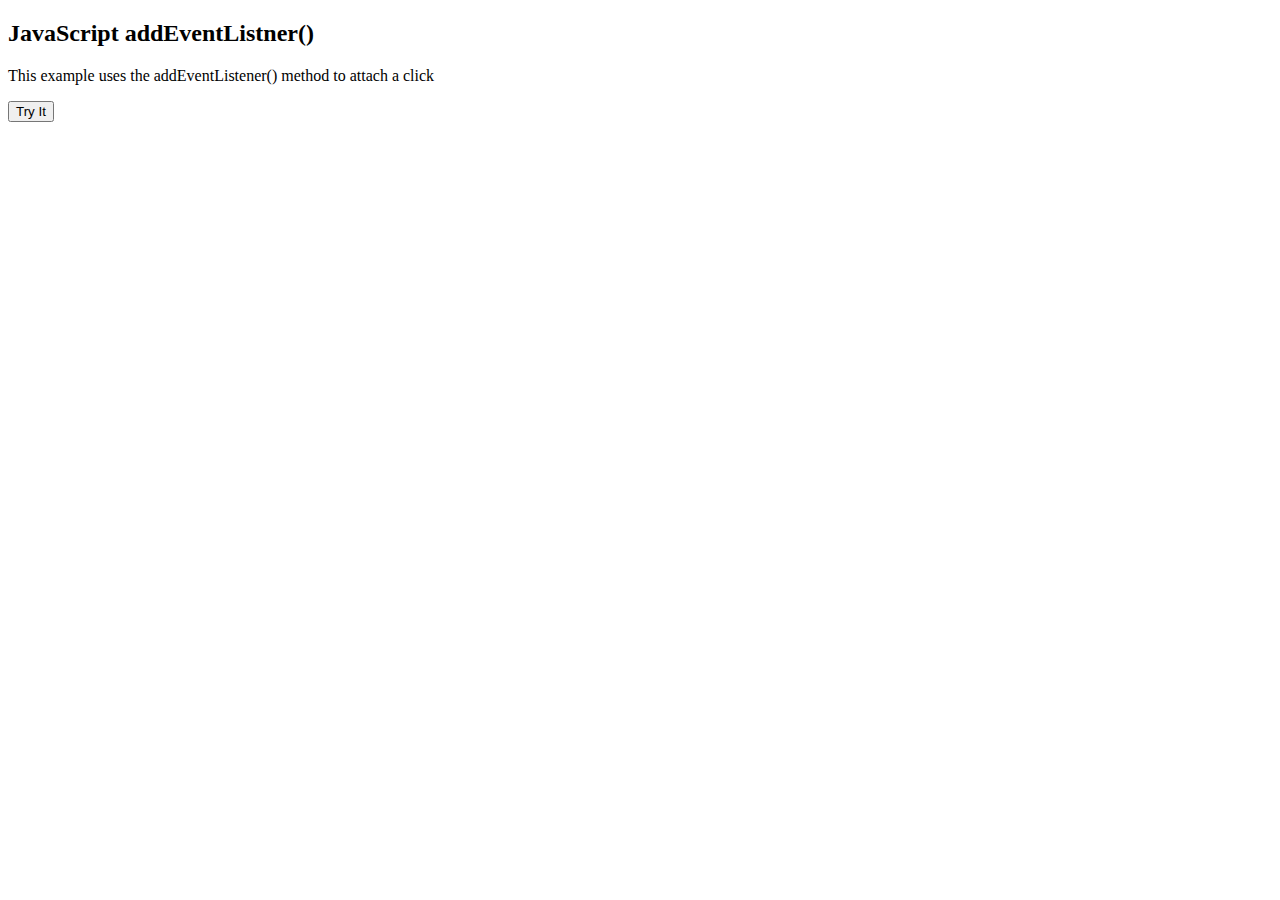
<file: Addeventlistner.html>
<!DOCTYPE html>
<html>
    <body>

        <h2>JavaScript addEventListner()</h2>
        <p>This example uses the addEventListener() method to attach a click</p>

        <button id="myBtn">Try It</button>
        <script>
            document.getElementById("myBtn").addEventListener("click",function() {
                alert("Hello World!");
            });
         </script>
    </body>
    </html>
</file>
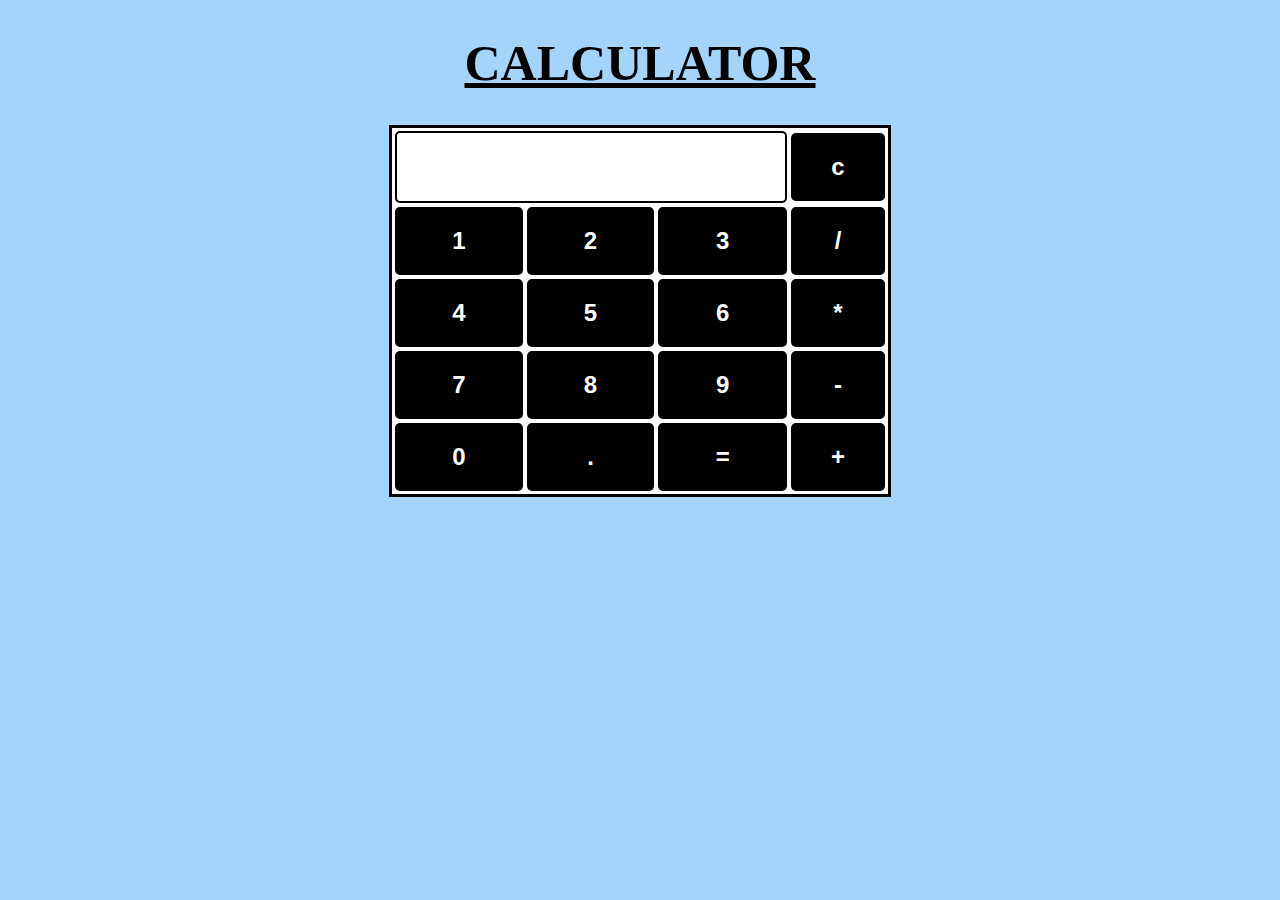
<file: Cal2.html>
<!DOCTYPE html>
<html lang="en">
<head>
  <meta charset="UTF-8">
  <meta name="viewport" content="width=device-width, initial-scale=1.0">
  <title>CALCULATOR</title>
  <style>
    body{
        background-color: rgb(164, 212, 251);
    }
    table { 
			border: 3px solid black; 
			margin-left: auto; 
			margin-right: auto; 
            background-color: white;
		} 
		
		input[type="button"] { 
			width: 100%; 
			padding: 20px 40px; 
			background-color:black; 
			color: white; 
			font-size: 24px; 
			font-weight: bold; 
			border: none; 
			border-radius: 5px; 
		} 
		
		input[type="text"] { 
			padding: 20px 30px; 
			font-size: 24px; 
			font-weight: bold; 
			border: none; 
			border-radius: 5px; 
			border: 2px solid black; 
		} 
        h1{
            text-align:center;
            color: black;
            font-family: Georgia, 'Times New Roman', Times, serif;
            font-size: 50px;
            
        }
  </style>
</head>
<body>
<h1><ins>CALCULATOR</ins></h1>
<table id="calcu">
  <tr>
    <td colspan="3">
      <input type="text" id="result">
    </td>
    <td><input type="button" value="c" onclick="clearResult()"></td>
  </tr>

  <tr>
    <td><input type="button" value="1" onclick="appendToResult('1')"></td>
    <td><input type="button" value="2" onclick="appendToResult('2')"></td>
    <td><input type="button" value="3" onclick="appendToResult('3')"></td>
    <td><input type="button" value="/" onclick="appendToResult('/')"></td>
  </tr>
  <tr>
    <td><input type="button" value="4" onclick="appendToResult('4')"></td>
    <td><input type="button" value="5" onclick="appendToResult('5')"></td>
    <td><input type="button" value="6" onclick="appendToResult('6')"></td>
    <td><input type="button" value="*" onclick="appendToResult('*')"></td>
  </tr>
  <tr>
    <td><input type="button" value="7" onclick="appendToResult('7')"></td>
    <td><input type="button" value="8" onclick="appendToResult('8')"></td>
    <td><input type="button" value="9" onclick="appendToResult('9')"></td>
    <td><input type="button" value="-" onclick="appendToResult('-')"></td>
  </tr>
  <tr>
    <td><input type="button" value="0" onclick="appendToResult('0')"></td>
    <td><input type="button" value="." onclick="appendToResult('.')"></td>
    <td><input type="button" value="=" onclick="calculateResult()"></td>
    <td><input type="button" value="+" onclick="appendToResult('+')"></td>
  </tr>
</table>

<script src="Cal2.js"></script>
  


</body>
</html>
</file>
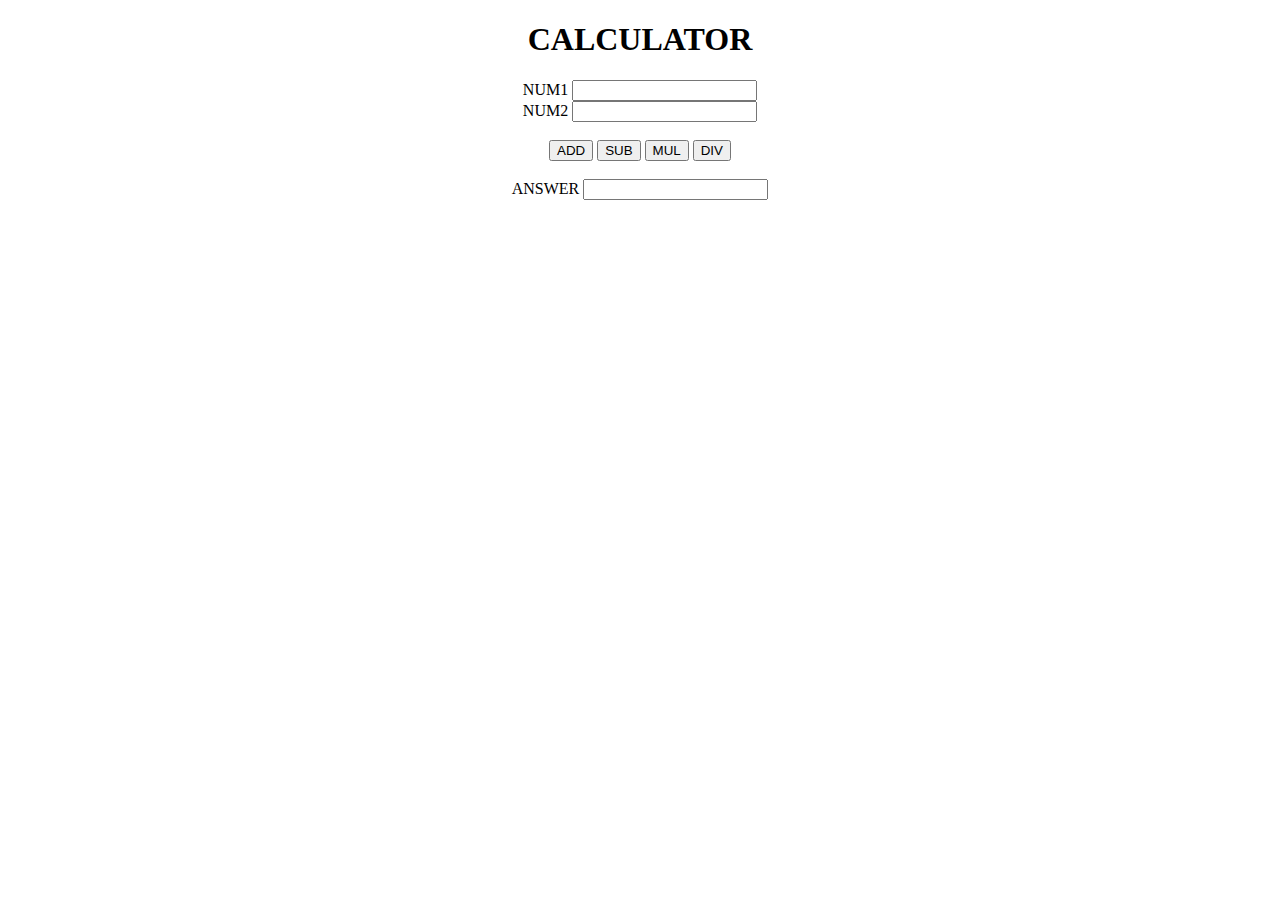
<file: Calculator.html>
<!DOCTYPE html>
<html lang="en">
<head>
    <meta charset="UTF-8">
    <meta name="viewport" content="width=device-width, initial-scale=1.0">
    <title>Calculator</title>
</head>
<body>
    <script src="C:\Users\USER\Downloads\Workshop\Workshop\Java Script\Cal.js"></script>
    <h1 align="center">CALCULATOR</h1>
    <form action="" align="center">
        <div>
        <label>NUM1</label>
        <input type="number1" name="number1" id="number1">
        </div>    
        <div>
        <label>NUM2</label>
        <input type="number2" name="number2" id="number2">
        </div>    
        <br>
        <div colspan="2" align="center">
            <input type="button" value="ADD" onclick="add()">
        <!-- </div> -->
        <!-- <div> -->
            <input type="button" value="SUB" onclick="sub()">
        <!-- </div> -->
        <!-- <div> -->
            <input type="button" value="MUL" onclick="mul()">
        <!-- </div> -->
        <!-- <div> -->
            <input type="button" value="DIV" onclick="DIV()">
        </div>
        <br>
        <div>
            <label for="answer">ANSWER</label>
            <input type="text" name="answer" readonly id="answer">
        </div>
    </form>
    
</body>
</html>
</file>
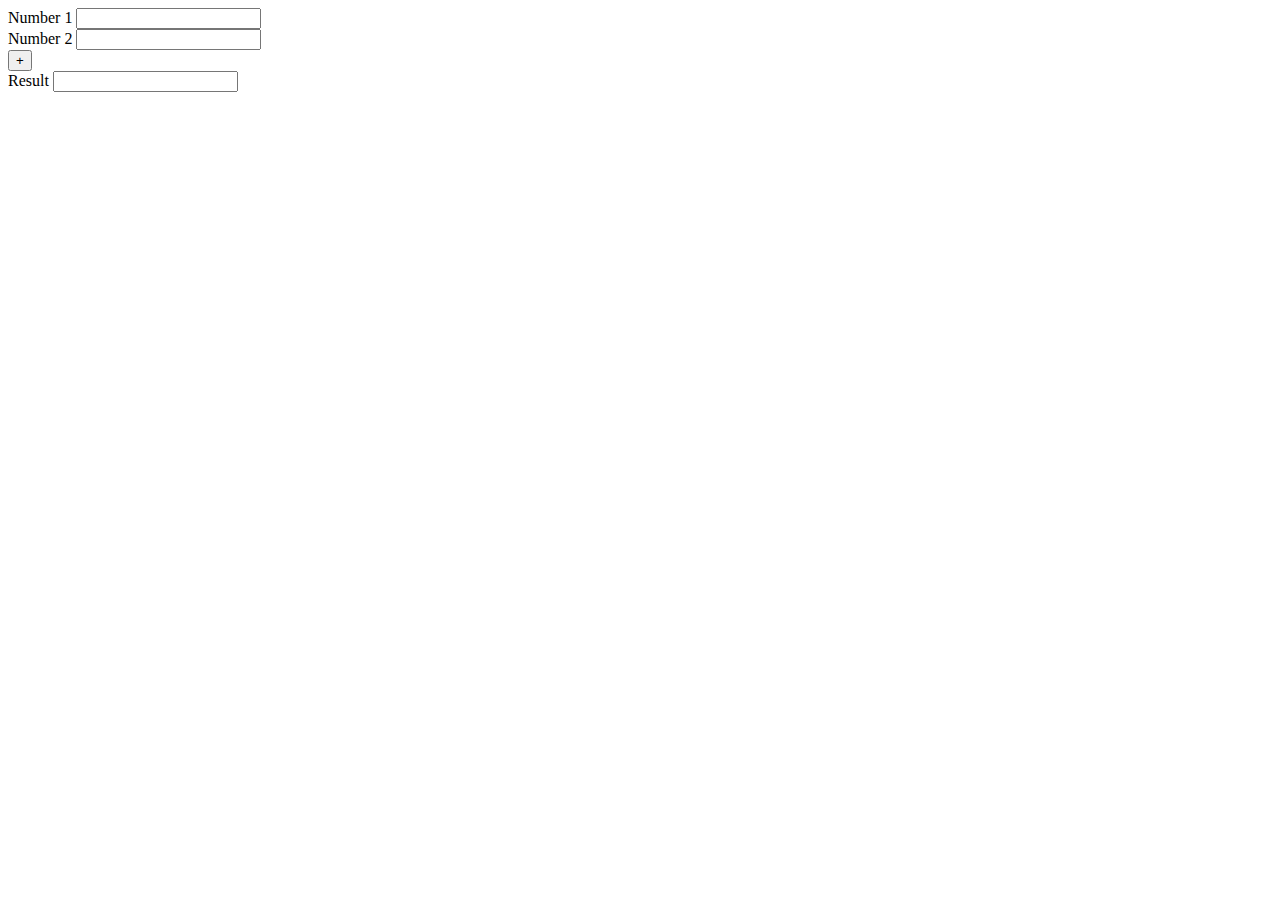
<file: JS.html>
<html>
    <head>
        <title>Title</title>
    </head>
    <body>
        <script src="C:\Users\USER\Downloads\Workshop\Workshop\Java Script\Script.js"></script>
        <form action="">
            <div>
                <label for="number1">Number 1</label>
                <input type="number1" Name="number1" id="number">
            </div>
            <div>
                <label for="number2">Number 2</label>
                <input type="number2" Name="number2" id="number">
            </div>
            <div>
                <input type="button" value="+" onclick="add()">
            </div>
            <div>
                <label for="answer">Result</label>
                <input type="text" name="answer" readonly id="answer">
            </div>



        </form>
    </body>
</html>
</file>
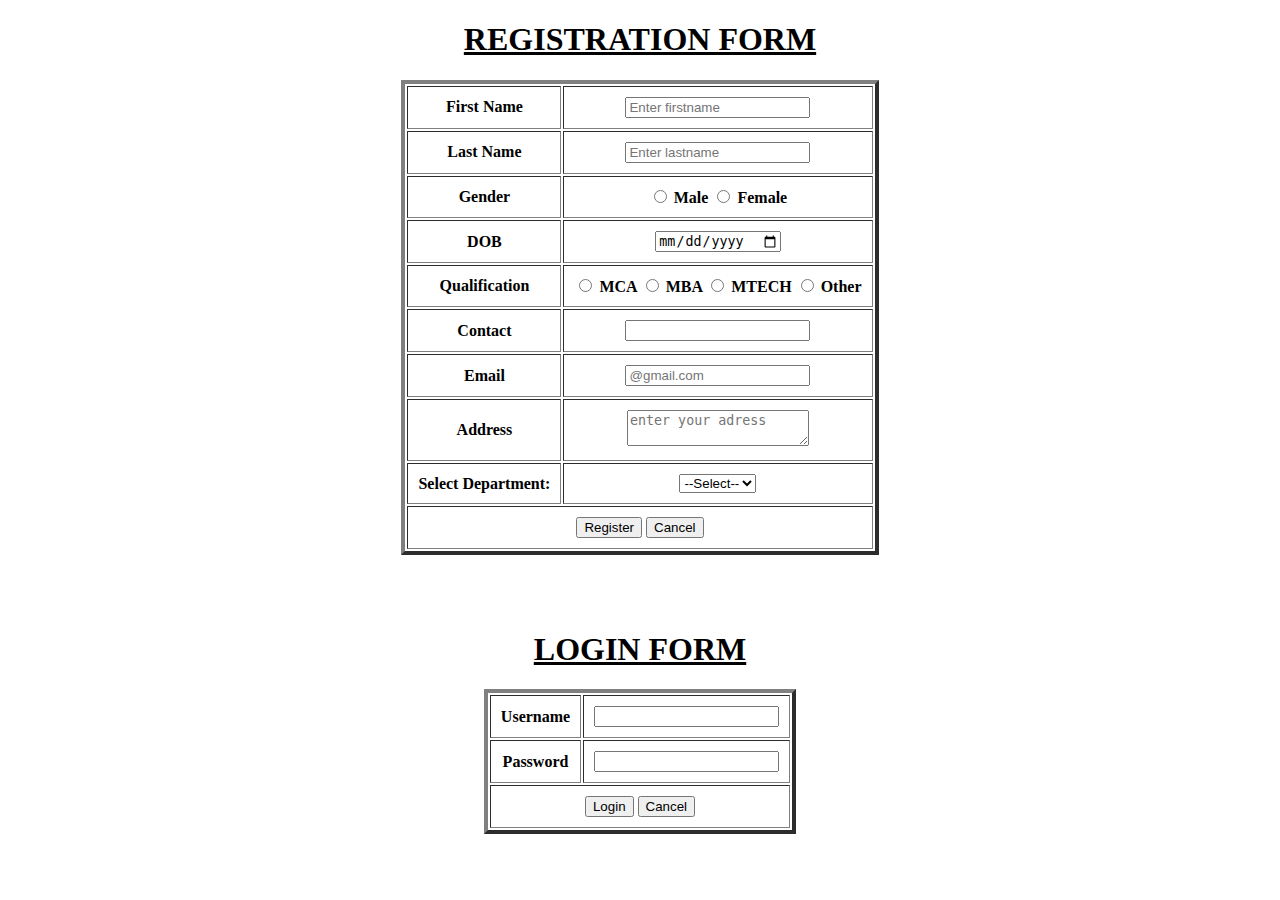
<file: Work.html>
<!DOCTYPE html>
<html>
<head>
    <title> REGISTRATION FORM</title>
</head>    

<body> 
    <center>
    <h1><ins> REGISTRATION FORM </ins></h1>
    </center>
</body>

<form action="">
    <center>
    <table border="4" cellpadding="10">
    <div>
        <tr> 
        <th><label for="name">First Name</label></th>
        <th><input type="text" name="name" placeholder="Enter firstname"></th>
         </tr> 
    </div>
    <div> 
        <tr>
        <th><label for="name">Last Name</label></th>
        <th><input type="text" name="name" placeholder="Enter lastname"></th>
        </tr>
    </div>
    <div>
        <tr>
        <th><label for="gender">Gender</label></th>
        <th><input type="radio" name="gender" id="" value="male">
        Male
        <input type="radio" name="gender" id="" value="female">
        Female </th>
        </tr>
    </div>
    <div>
        <tr>
        <th><label for="dob">DOB</label></th>
        <th><input type="date" name="dob" placeholder="mm/dd/yyyy"></th>
        </tr>
    </div>     
    <div>
        <tr>
        <th><label for="qualification">Qualification</label></th>
        <th><input type="radio" name="qualification" id="" value="MCA">
        MCA
        <input type="radio" name="qualification" id="" value="MBA">      
        MBA
        <input type="radio" name="qualification" id="" value="MTECH">     
        MTECH
        <input type="radio" name="qualification" id="" value="Other">     
        Other</th>
        </tr>
    </div>
    <div> 
        <tr>
        <th><label for="contact">Contact</label></th>
        <th><input type="text" name="contact" ></th>
        </tr>
    </div>
    <div>
        <tr>
        <th><label for="email">Email</label></th>
        <th><input type="text" name="email" placeholder="@gmail.com"></th>
        </tr>
    </div>
    <div>
        <tr>
        <th><label for="address">Address</label></th>
        <th><textarea name="address" placeholder="enter your adress" id=""></textarea></th>
        </tr>
    </div>
    <div>
        <tr>
        <th><label for="selectdepartment">Select Department:</label></th>
        <th><select name="selectdepartment" id="">
            <option value="">--Select--</option>
            <option value="">MCA</option>
            <option value="">MBA</option>
            <option value="">MTECH</option>
            <option value="">Other</option></th>
        </select>
        </tr>
    </div>
    <div>
        <tr>
        <td colspan="2"><center>
        <input type="submit" value="Register">
        <input type="submit" value="Cancel"></center>
        </td>
        </tr>
    </div>
</table>
</center>

<br>
<br>
<br>

<body> 
    <center>
    <h1><ins> LOGIN FORM </FORM> </ins></h1>
    </center>
</body>

<form action="">
    <center>
    <table border="4" cellpadding="10">
    <div>
        <tr> 
        <th><label for="username">Username</label></th>
        <th><input type="text" name="username" ></th>
        </tr> 
    </div>
    <div>
        <tr> 
        <th><label for="Password">Password</label></th>
        <th><input type="text" name="password" ></th>
        </tr> 
    </div>
    <div>
        <tr>
        <td colspan="2"><center>
        <input type="submit" value="Login">
        <input type="submit" value="Cancel"></center>
        </td>
        </tr>
    </div>
</html>
</file>
